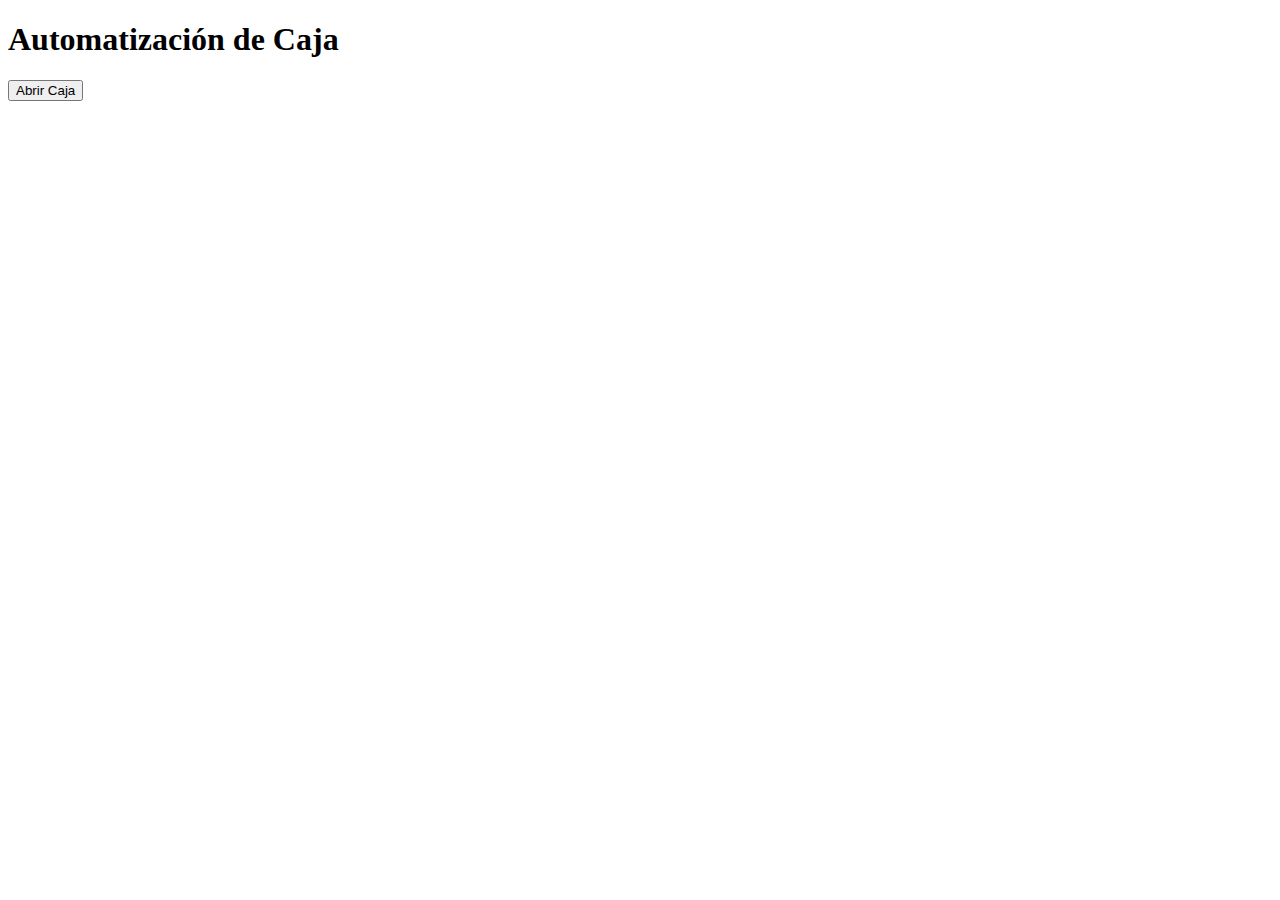
<file: index.html>
<!DOCTYPE html>
<html>
<head>
  <title>Control de Caja</title>
</head>
<body>
  <h1>Automatización de Caja</h1>
  <button onclick="dispararAccion()">Abrir Caja</button>

  <script>
    async function dispararAccion() {
      const respuesta = await fetch("https://api.github.com/repos/TU_USUARIO/TU_REPO/actions/workflows/accion-caja.yml/dispatches", {
        method: "POST",
        headers: {
          "Accept": "application/vnd.github+json",
          "Authorization": "Bearer TU_TOKEN_PERSONAL",
          "Content-Type": "application/json"
        },
        body: JSON.stringify({
          ref: "main"
        })
      });

      if (respuesta.ok) {
        alert("Acción enviada con éxito.");
      } else {
        const errorText = await respuesta.text();
        console.error(errorText);
        alert("Error al enviar la acción.");
      }
    }
  </script>
</body>
</html>
</file>
